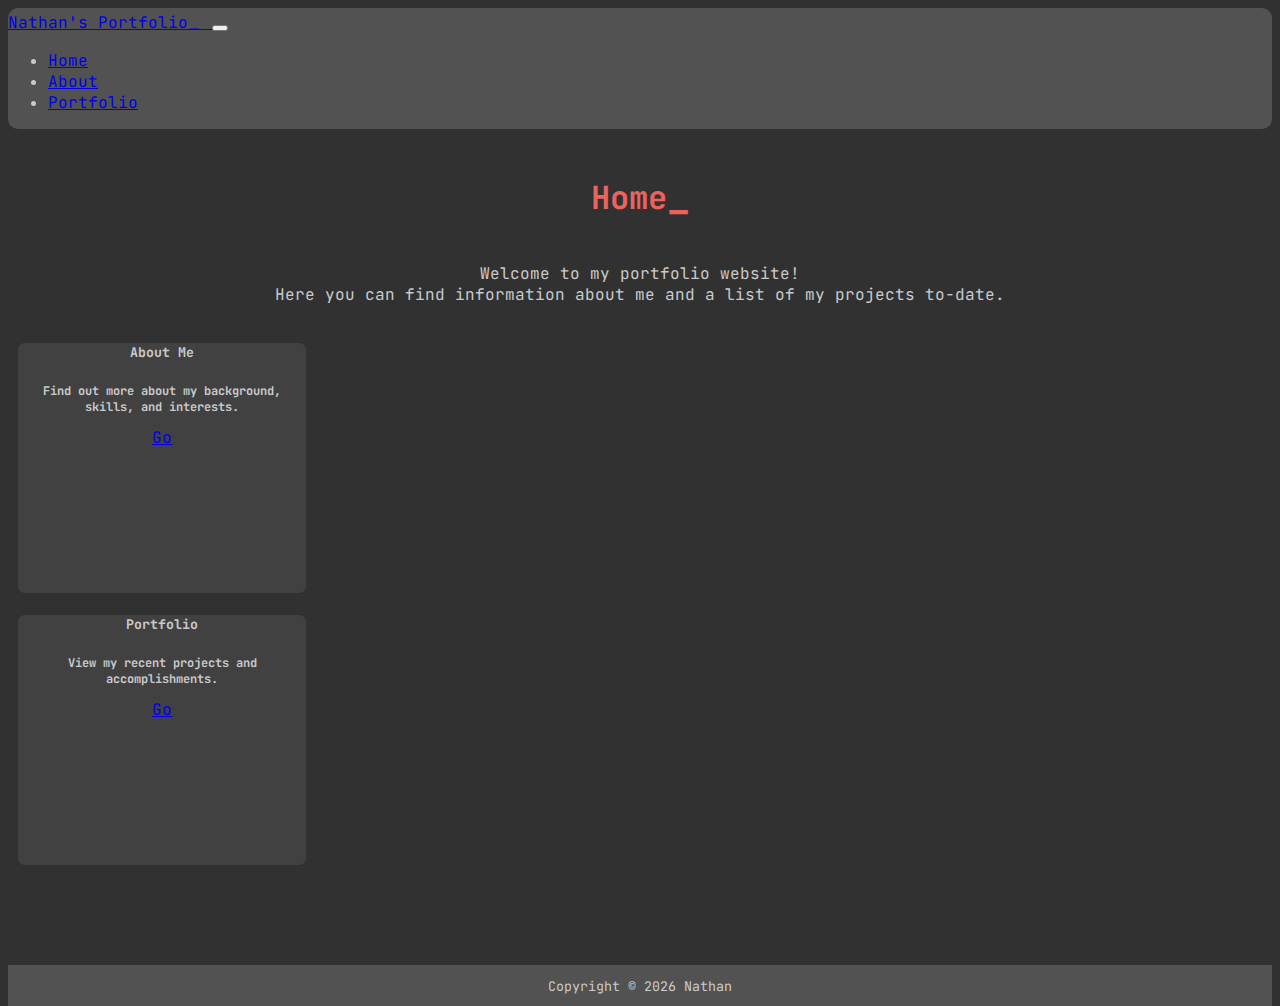
<file: index.html>
<!DOCTYPE html>
<html lang="en">
<head>
    <link rel="preconnect" href="https://fonts.googleapis.com">
    <link rel="preconnect" href="https://fonts.gstatic.com" crossorigin>
    <link href="https://fonts.googleapis.com/css2?family=JetBrains+Mono:ital,wght@0,100..800;1,100..800&display=swap" rel="stylesheet">
    <meta charset="UTF-8">
    <meta name="viewport" content="width=device-width, initial-scale=1.0">
    <link href="https://cdn.jsdelivr.net/npm/bootstrap@5.3.8/dist/css/bootstrap.min.css" rel="stylesheet" integrity="sha384-sRIl4kxILFvY47J16cr9ZwB07vP4J8+LH7qKQnuqkuIAvNWLzeN8tE5YBujZqJLB" crossorigin="anonymous">
    <link rel="stylesheet" href="./css/style.css">
    <title>Document</title>
</head>

<body>
        <nav class="navbar navbar-expand-lg navbar-dark navbar-custom">
            <div class="container-fluid">
                <a class="navbar-brand mb-0 h1" href="#">Nathan's Portfolio<span class= "badge nav-badge-custom">_ </span></a>
                <button class="navbar-toggler" type="button" data-bs-toggle="collapse" data-bs-target="#navbarNav" aria-controls="navbarNav" aria-expanded="false" aria-label="Toggle navigation">
                <span class="navbar-toggler-icon"></span>
                </button>
                <div class="collapse navbar-collapse" id="navbarNav">
                    <ul class="navbar-nav">
                        <li class="nav-item">
                        <a class="nav-link active" aria-current="page" href="home.html">Home</a>
                        </li>
                        <li class="nav-item">
                        <a class="nav-link" href="about.html">About</a>
                        </li>
                        <li class="nav-item">
                        <a class="nav-link" href="portfolio.html">Portfolio</a>
                        </li>
                    </ul>
                </div>
            </div>
        </nav>

        <header>
            <h1>
                Home<span class="badge badge-custom">_</span>
            </h1>
            <p> Welcome to my portfolio website! <br>Here you can find information about me and a list of my projects to-date.</p>
        </header>

        <main class="container">
            <div class="container">
                <div class="row">
                    
                    <div class="col-sm d-flex justify-content-center">
                        <div class="card card-custom" style="width: 18rem;">
                            <div class="card-body card-body-custom d-flex flex-column">
                                <h5 class="card-title">About Me</h5>
                                <p class="card-text card-text-custom">Find out more about my background, skills, and interests.</p>
                                <a href="about.html" class="btn btn-primary mt-auto">Go</a>
                            </div>
                        </div>
                    </div>

                    <div class="col-sm d-flex justify-content-center">
                        <div class="card card-custom" style="width: 18rem;">
                            <div class="card-body card-body-custom d-flex flex-column">
                                <h5 class="card-title">Portfolio</h5>
                                <p class="card-text card-text-custom">View my recent projects and accomplishments.</p>
                                <a href="portfolio.html" class="btn btn-primary mt-auto">Go</a>
                            </div>
                        </div>
                    </div>

                </div>
            </div>
        </main>




        <footer>
            <small>Copyright &copy; 2026 Nathan</small>
        </footer>
    <script src="https://cdn.jsdelivr.net/npm/bootstrap@5.3.8/dist/js/bootstrap.bundle.min.js" integrity="sha384-FKyoEForCGlyvwx9Hj09JcYn3nv7wiPVlz7YYwJrWVcXK/BmnVDxM+D2scQbITxI" crossorigin="anonymous"></script>
</body>
</file>
<file: css/style.css>
html, body {
    height: 100%;
}

body {
    display: flex;
    flex-direction: column;
    min-height: 100vh;
    background: #313131;
    background-repeat: no-repeat;
    font-family: 'JetBrains Mono', monospace;
    color: #cacaca;
}

main {
    flex: 1;
}

h1, h2, h3 {
    text-align:  center;
    padding-top: 20px;
    padding-bottom: 20px;
    animation: fadeIn 2s ease-in-out;
    font-family: 'JetBrains Mono', monospace;
    color: #EC625F
}

p {
    animation: fadeIn 1s ease-in-out;
    font-size: clamp(1rem, 1.2vw, 1.2rem);
    text-align: center;
    margin-left: 5%;
    margin-right: 5%;
}



.navbar-custom {
    background-color: #525252;
    border-radius: 10px;
}

.nav-badge-custom {
    font-size: 20px;
    padding: 0;
    animation: flash 1s infinite;
}



.card-custom {
    background-color: #414141;
    margin-left: 10px;
    margin-right: 10px;
    border-radius: 7px;
    
    color: #cacaca;
}

.card-body-custom {
    text-align: center;
    min-height: 250px;
}

.card-text-custom {
    color: #cacaca;
    font-weight: bold;
    font-size: clamp(8px, 12px, 13px);
}



.badge-card-custom {
    font-size: 10px;
    float: left;
    background-color: rgb(106, 186, 240);
}

.badge-custom {
    color: #EC625F;
    font-size: larger;
    padding: 0;

    animation: flash 1s infinite;
}



div {
    animation: fadeIn 2s ease-in-out;
}

footer {
    text-align: center;
    padding: 10px;
    background-color: #525252;
    color: #cacaca;
    margin-top: 100px;
}




@keyframes fadeIn {
    from { opacity: 0; }
    to { opacity: 1; }
}

@keyframes flash {
    0% { opacity: 1; }
    49% { opacity: 1; }
    50% { opacity: 0; }
    99% { opacity: 0; }
    100% { opacity: 1; }
}
</file>
